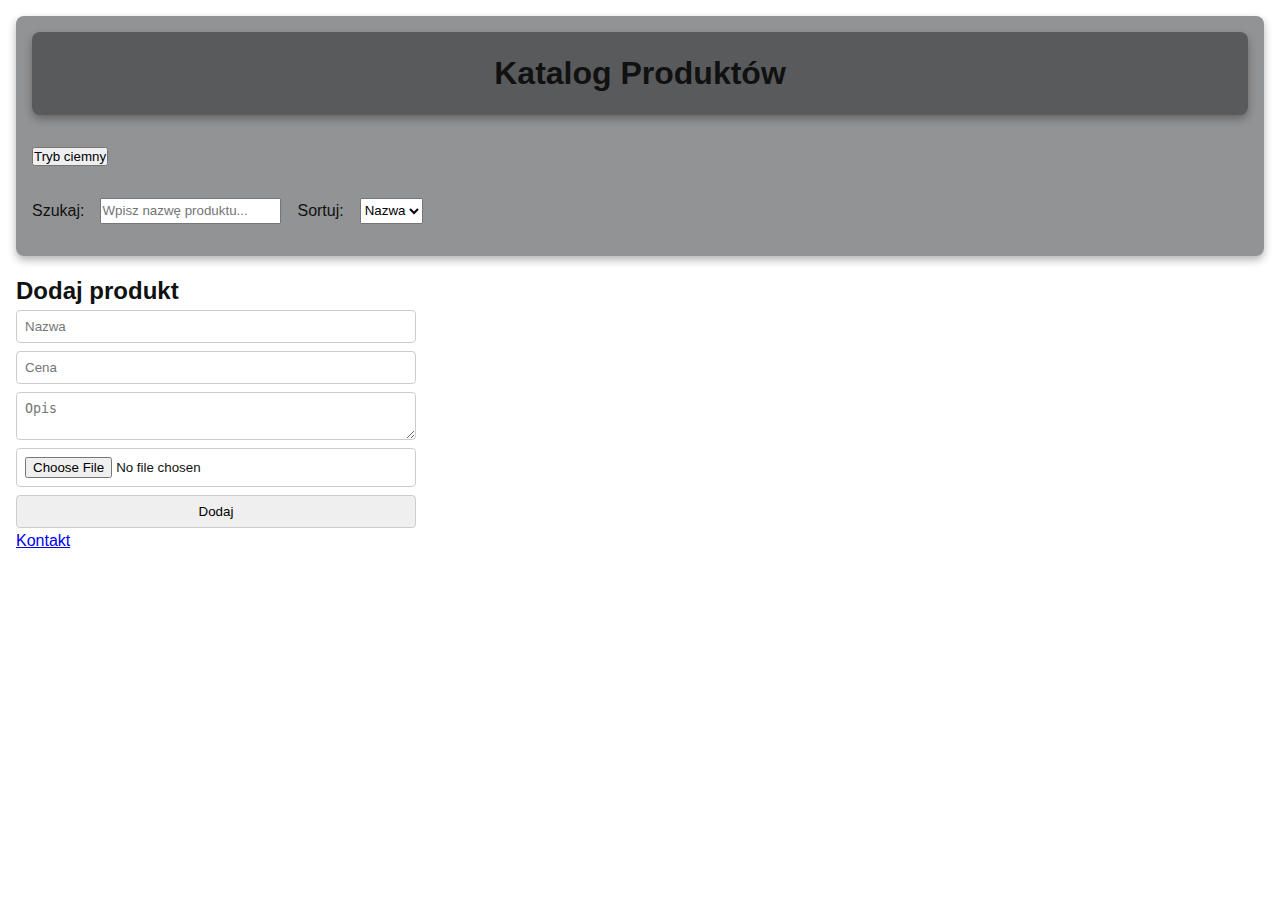
<file: index.html>
<!DOCTYPE html>
<html lang="pl">

<head>
  <meta charset="UTF-8">
  <meta name="viewport" content="width=device-width, initial-scale=1.0">
  <title>Katalog Produktów</title>
  <link rel="stylesheet" href="style.css">
  <script defer src="script.js"></script>
</head>

<body>
  <header>
    <h1>Katalog Produktów</h1>

    <button id="toggleDarkMode" class="btn">Tryb ciemny</button>
    
    <section id="filters">
      <label for="search">Szukaj:</label>
      <input type="text" id="search" placeholder="Wpisz nazwę produktu...">

      <label for="sort">Sortuj:</label>
      <select id="sort">
        <option value="name">Nazwa</option>
        <option value="price">Cena</option>
      </select>
    </section>
  </header>

  <main id="catalog"></main>

  <section id="add-product">
    <h2>Dodaj produkt</h2>
    <form id="productForm">
      <input type="text" id="name" placeholder="Nazwa" required>
      <input type="number" id="price" placeholder="Cena" required>
      <textarea id="description" placeholder="Opis"></textarea>
      <input type="file" id="image" accept="image/*">
      <button type="submit">Dodaj</button>
    </form>
  </section>

  <dialog id="productDialog">
    <div id="dialogContent"></div>
    <button id="closeDialog">Zamknij</button>
  </dialog>

  <footer>
    <a href="contact.html" class="btn">Kontakt</a>
  </footer>

</body>

</html>
</file>
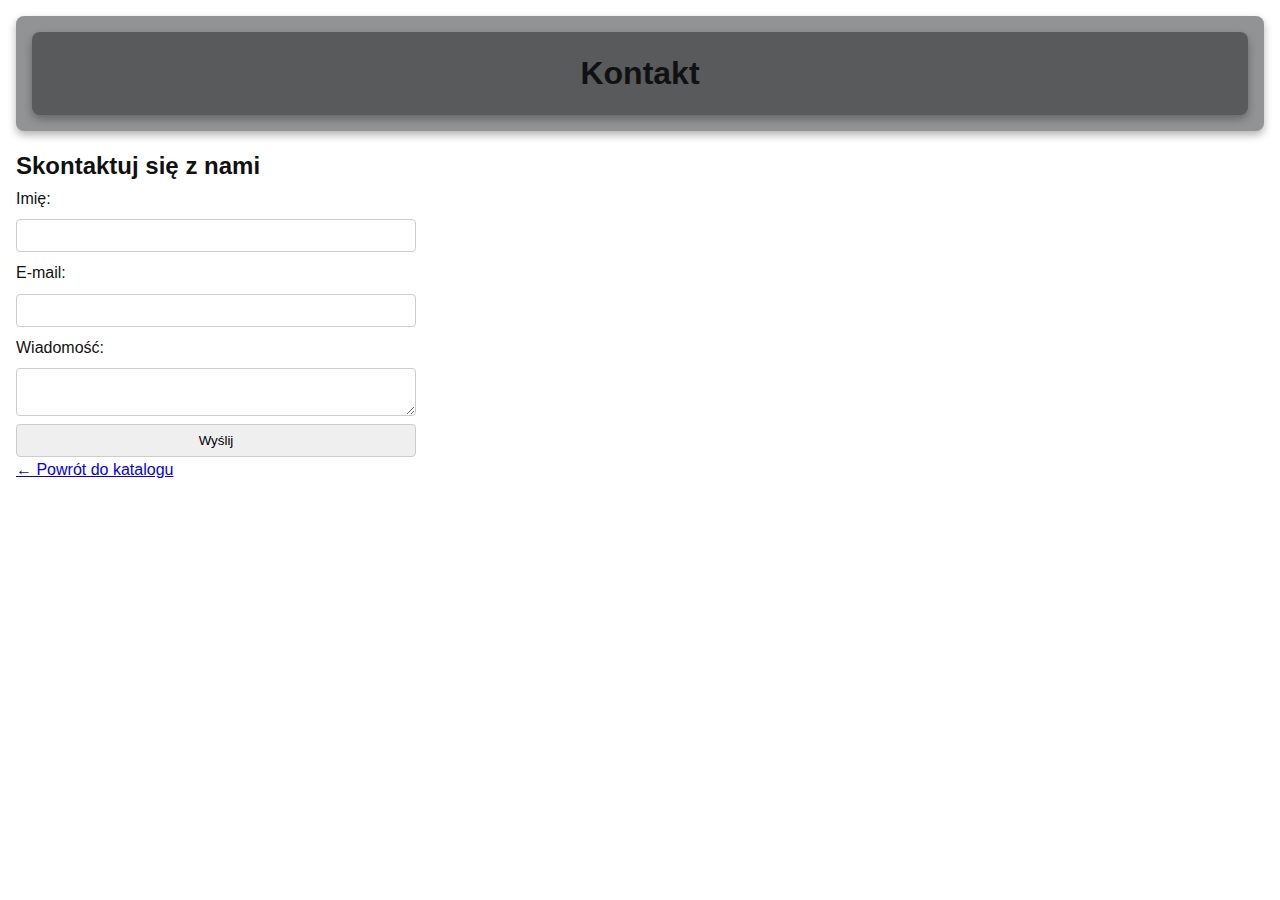
<file: contact.html>
<!DOCTYPE html>
<html lang="pl">

<head>
    <meta charset="UTF-8">
    <meta name="viewport" content="width=device-width, initial-scale=1.0">
    <title>Kontakt</title>
    <link rel="stylesheet" href="style.css">
    <script src="contact.js"></script>
</head>

<body>
    <header>
        <h1>Kontakt</h1>
    </header>

    <section id="contact">
        <h2>Skontaktuj się z nami</h2>
        <form id="contactForm">
            <label for="name">Imię:</label>
            <input type="text" id="name" name="name" required>

            <label for="email">E-mail:</label>
            <input type="email" id="email" name="email" required>

            <label for="message">Wiadomość:</label>
            <textarea id="message" name="message" required></textarea>

            <button type="submit">Wyślij</button>
        </form>
    </section>

    <footer>
        <a href="index.html" class="btn">← Powrót do katalogu</a>
    </footer>
</body>

</html>
</file>
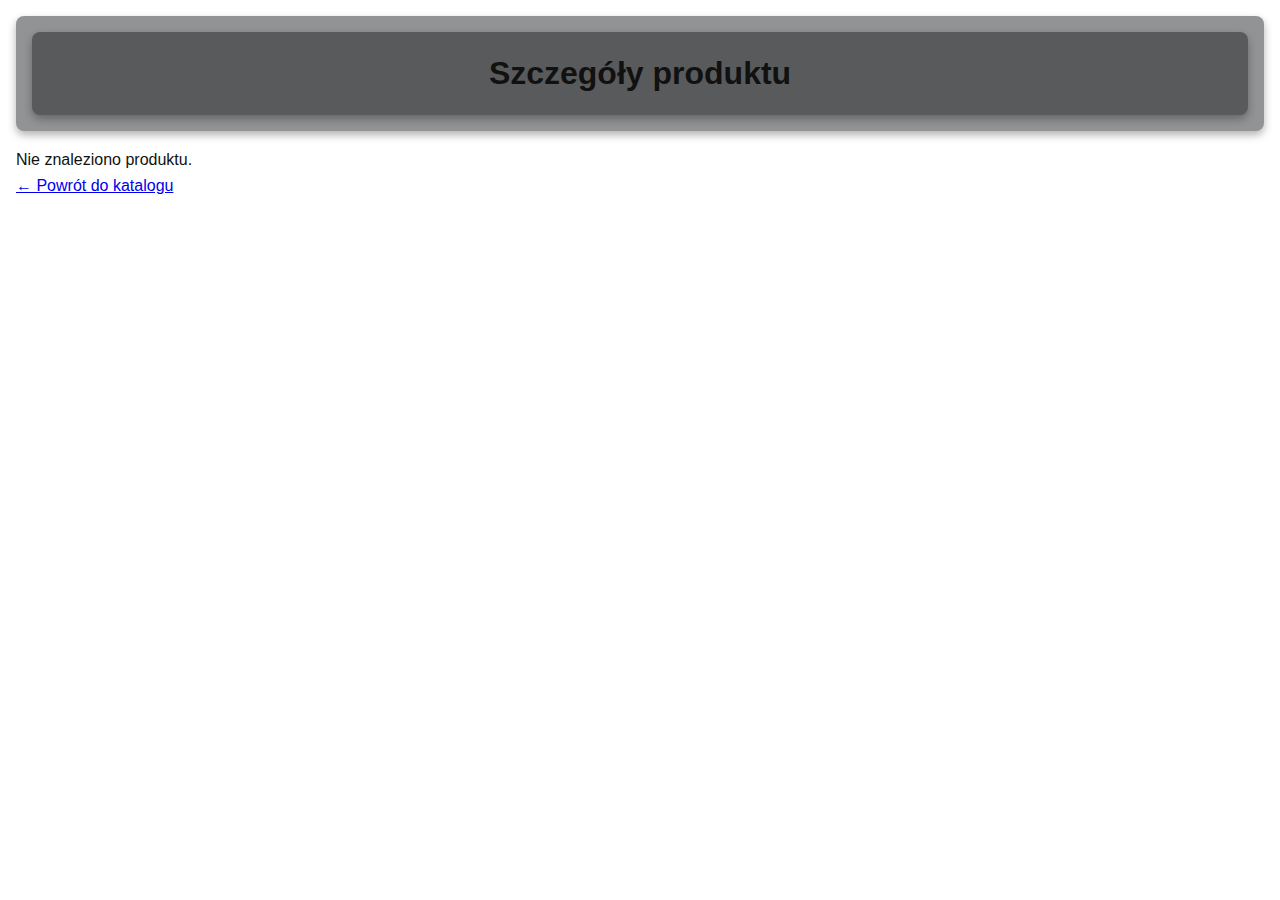
<file: product.html>
<!DOCTYPE html>
<html lang="pl">

<head>
  <meta charset="UTF-8" />
  <meta name="viewport" content="width=device-width, initial-scale=1.0" />
  <title>Szczegóły produktu</title>
  <link rel="stylesheet" href="style.css" />
  <script defer src="product.js"></script>
</head>

<body>
  <header>
    <h1>Szczegóły produktu</h1>

  </header>
  <main id="product-details"></main>

  <footer>
    <a href="index.html" class="btn">← Powrót do katalogu</a>
  </footer>
</body>

</html>
</file>
<file: style.css>
* {
    box-sizing: border-box;
    margin: 0;
    padding: 0;
}

body {
    font-family: Arial, sans-serif;
    line-height: 1.6;
    background-color: var(--bg);
    color: var(--text);
    transition: background-color 0.3s, color 0.3s;
    padding: 16px;
}

html {
    --bg: #ffffff;
    --text: #111111;
    --card: #f2f2f2;
    --bgh1: #595a5c;
    --bghe: #929394;
}

body.dark {
    --bg: #121212;
    --text: #f5f5f5;
    --card: #1e1e1e;
    --bgh1: #192133;
    --bghe: #2c4157;
}

header {
    padding: 16px;
    border-radius: 8px;
    box-shadow: 0 4px 8px rgba(0, 0, 0, 0.3);
    justify-content: space-between;
    align-items: center;
    margin-bottom: 16px;
    background-color: var(--bghe);
}

#filters {
    display: flex;
    gap: 16px;
    margin-bottom: 16px;
    flex-wrap: wrap;
}

#toggleDarkMode {
    margin-top: 32px;
    margin-bottom: 32px;
    margin-left: auto;
}

header>h1 {
    padding: 16px;
    border-radius: 8px;
    box-shadow: 0 4px 8px rgba(0, 0, 0, 0.3);
    text-align: center;
    background-color: var(--bgh1);
}

.grid {
    display: grid;
    grid-template-columns: repeat(auto-fill, minmax(250px, 1fr));
    gap: 16px;
}

.card {
    background-color: var(--card);
    padding: 16px;
    border-radius: 8px;
    box-shadow: 0 4px 8px rgba(0, 0, 0, 0.3);
    transition: transform 0.2s;
    margin-top: 40px;
    margin-bottom: 40px;
}

.card:hover {
    transform: scale(1.02);
}

.images {
    width: 100%;
    max-width: 300px;
    height: auto;
    border-radius: 10px;
    box-shadow: 2px 2px 10px rgba(0, 0, 0, 0.2);
}


.btn:hover {
    background-color: #0056b3;
}

form {
    display: flex;
    flex-direction: column;
    gap: 8px;
    max-width: 400px;
}

form input,
form textarea,
form select,
form button {
    padding: 8px;
    border-radius: 4px;
    border: 1px solid #ccc;
}

button {
    cursor: pointer;
}
</file>
